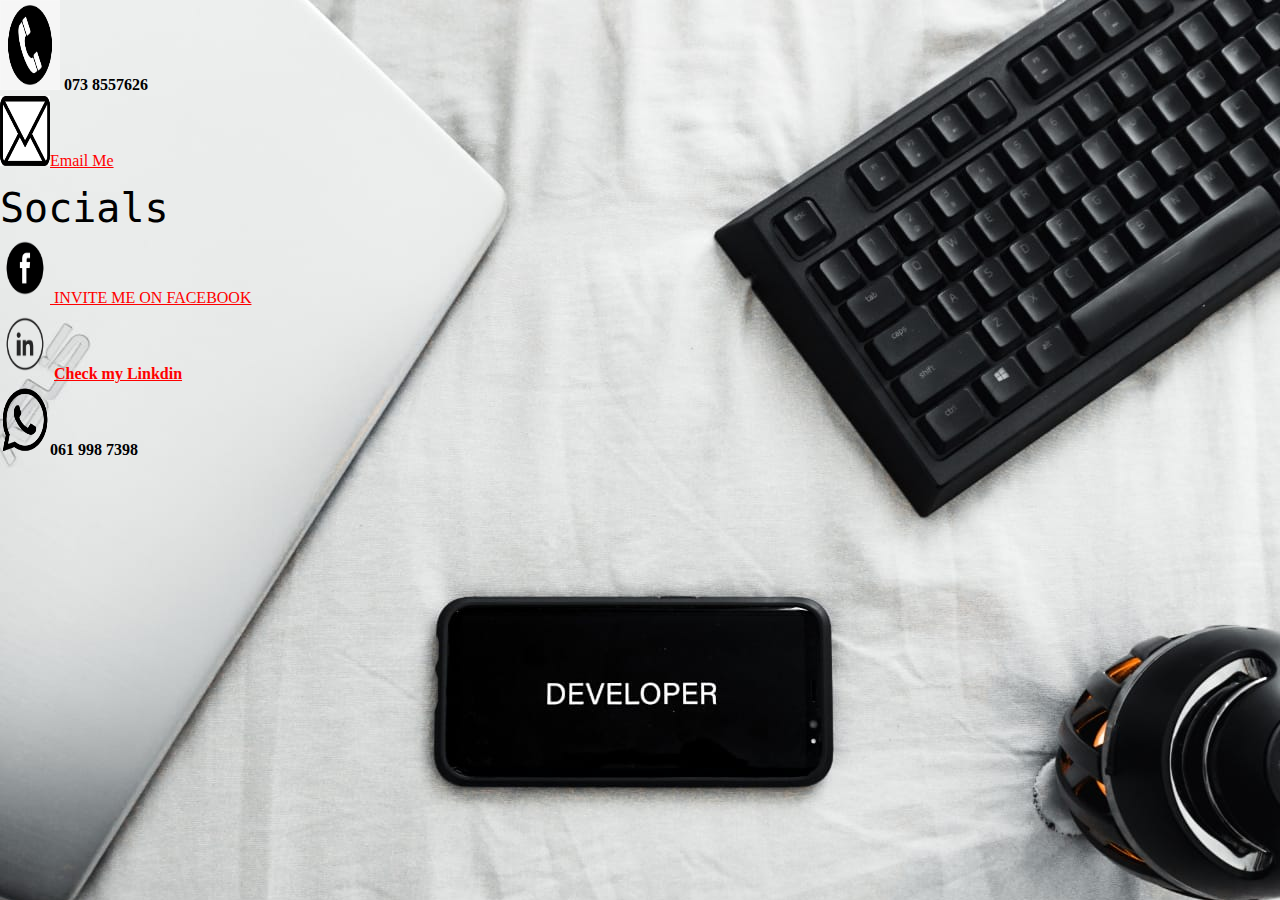
<file: contacts.html>
<!DOCTYPE html>
<html>
<head>
	<title>contact me</title>
	<link rel="stylesheet" type="text/css" href="baber.css">

</head>

<body id="contactMe">
<frame>
 <img src="pics/call.png" id="call">
 <strong>073 8557626</strong><br>
 <img src="pics/gmail.png" id="mail"><a href="mailto:sandisasasa2000@gmail.com?subject=inquiry&cc=director@gmail.com">Email Me</a><br>
</frame>
<frame>
 <legend id="soc">Socials</legend>
<img src="pics/fac1.png" id="face"><a href ="https://www.facebook.com/sandisa.sasa.94"> INVITE ME ON FACEBOOK</a><br>

 <img src="pics/link.png" id="linkdin"> <a href="https://www.linkedin.com/in/sandile-ngcobo-97854920b?lipi=urn%3Ali%3Apage%3Ad_flagship3_profile_view_base_contact_details%3BY86misadSxyzLDSONruJKw%3D%3D"><strong>Check my Linkdin</strong></a><br>
 <img src="pics/watap.png" id="watap"><strong>061 998 7398</strong>


</frame>	

</body>
</html>
</file>
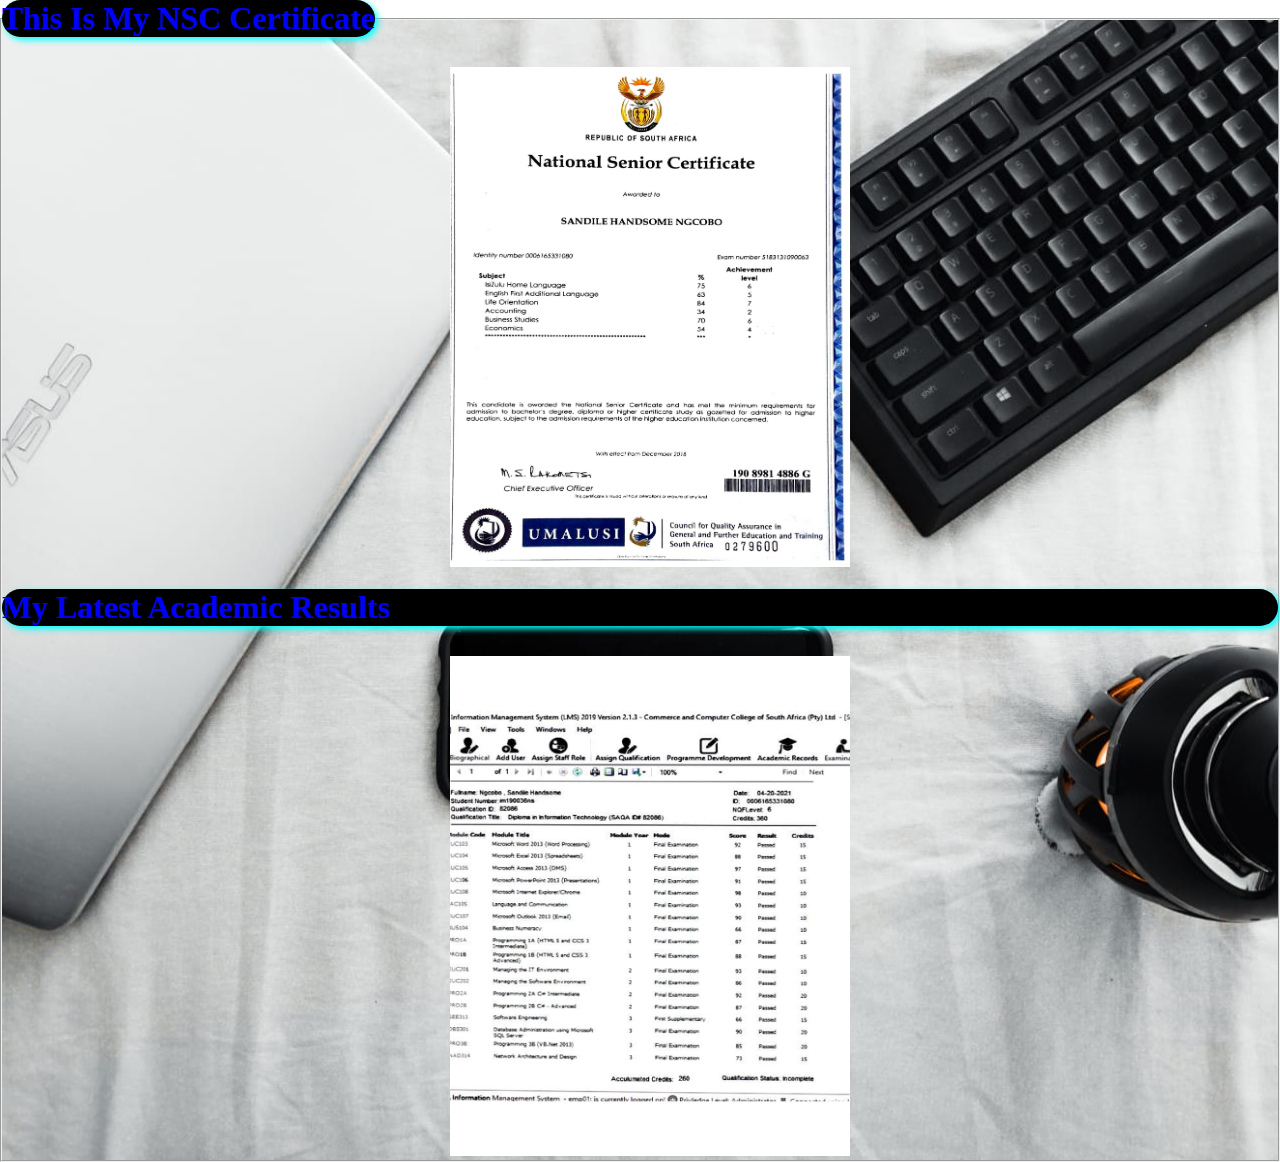
<file: qulif.html>
<!doctype html>

<html>
<head>
	<title>MY QUALIFICATIONS</title>
	<link rel="stylesheet" type="text/css" href="baber.css">

</head>

<body >
		<fieldset id="qual">
		<legend><h1 id="text" >This Is My NSC Certificate</h1></legend>
	<center><img src="pics/metric.jpg" id="metric"></center><br>

	<legend><h1 id="text">My Latest Academic Results</h1></legend>
	<center><img src="pics/result.jpg" id="collage"></center>
	</fieldset>

	
	


</body>
</html>
</file>
<file: baber.css>
*{
	margin: 0;
	padding: 0;
	font-family: comic sans ms;
}

	
	

#banner{
	background : linear-gradient(rgba(0,0,0,0.5),#009688) ,url("pics/myself.jpg");
	background-size: cover;
	background-position:left;
	height:200vh;
	
}
.banner-text{
	text-align: center;
	color: white;
	padding-top: 180px;


}
.banner-text h1{
	font-size: 50px;
	font-family: 'kaushan script' , cursive;
	text-shadow: 2px 3px cyan;


}



}
.banner-text p {
	font-size: 30px;
	font-style:monospace; 
	text-shadow: 3px 3px 0000;


}


.logo{
	width: 200px;
	position: absolute;
	top: 20%;
	left: 1%;
	height: 250px;

}
.banner-btn{
	margin: 70px auto 0;
}
.banner-btn a{
width: 150px;
text-decoration: none;
display: inline-block;
margin: 0 20px;
padding: 12px 0;
color: #fff;

position: relative;
box-shadow: 2px 3px 14px #fff;
z-index: 1;
}
.banner-btn a span{
width: 0;
height:100%;
position: absolute;
top: 0;
left: 0;
background:#fff;
z-index: -1;
transition: 0.5s;
}
 .banner-btn a:hover span{
width:100%;
 transition: 0.5s;

}
.banner-btn a:hover{
	color:cyan;
	border: .10px solid #fff;
}
.banner-text h1:hover {
width:100%;
background-image:url(pics/work.jpg);

transition: 0.5s;

}


.tex-container p nth-child(2){
	
	font-family: sans-serif;
	font-weight: bold;
	letter-spacing: 1px

}
.tex-container p{ 
	margin top:10%;
	margin-left: 5%;
}
.tex-container button {
	width: 100px;
	height:42px ;
	border-radius:10px;
	font-family:comic sans ms ;
	font-weight:bold;
	font-size:10px;
	margin: 0px 10px;
	outline: none;

}
.about-container{
	margin-top: 30%;
	width:100%;
	height: 330px;
	background-color:darken;
	border-radius: 20px;
	box-shadow: 2px 3px 14px cyan;
	display: flex;
	align-content: center;


}

.about-container img{
	width:250px;
	height: 300px;
}
#aboutMe{
	width:500px;
}
 


#qual{
	background-image:url(pics/dev.jpg);
	background-color: blue;
}
#metric{
	padding-top: 30px;
	padding-left: 20px;
	width: 400px;
	height: 500px;
	border: 3px 3px solid;
}

#collage {
	padding-top: 30px;
	padding-left: 20px;
	width: 400px;
	height: 500px;
	border: 3px 3px solid;
}
#metric img {
	color: blue;
	box-shadow: 3px 3px 6px cyan;

}
#text{
	padding top: 50px;
	color:blue;
	box-shadow: 3px 3px 6px cyan;
	border: 5px 5px 14px cyan;
	border-radius: 20px;
	background-color: black;
}
#text :hover{
	color: blue;
	transition: 0.5s;
}




#contactMe{
	background-color: cyan;
	background-image:url(pics/dev.jpg);

	}
#call {
		
		width: 60px;
		height: 90px;
		

	}
	#contactMe a{

		font font-style:cursive;
		color: red;
	}
	#mail{
		margin-top: 2px;
		width: 50px;
		height: 70px;
	}
	#face,#linkdin,#watap{
		margin-top: 2px;
		width: 50px;
		height: 70px;

	}
#soc{
	margin-top: 15px;
	font-family: monospace;
	font-size: 40px;
}
</file>
